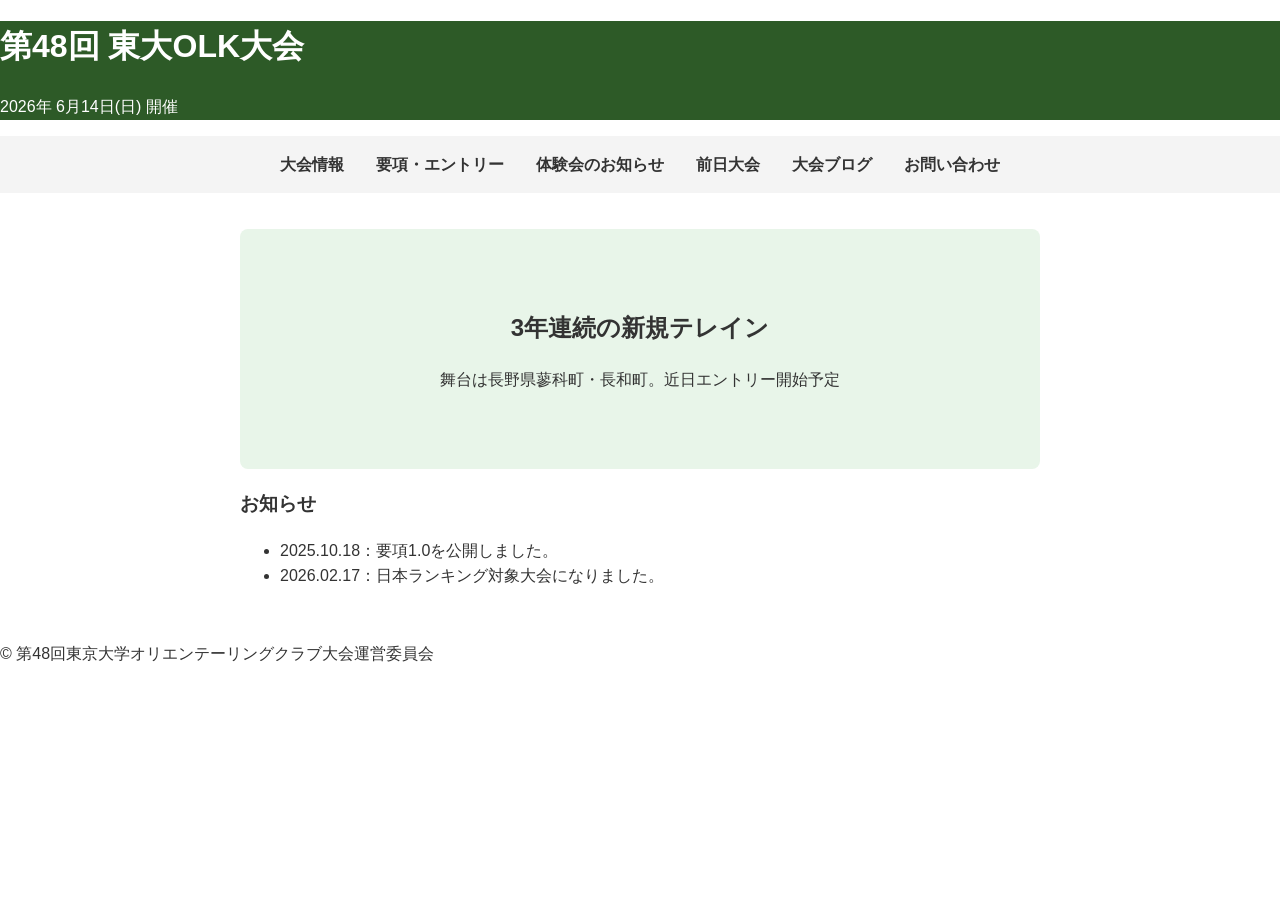
<file: index.html>
<!DOCTYPE html>
<html lang="ja">
<head>
    <meta charset="UTF-8">
    <title>第48回東大OLK大会</title>
    <link rel="stylesheet" href="style.css">
</head>
<body>

    <header>
        <h1>第48回 東大OLK大会</h1>
        <p>2026年 6月14日(日) 開催</p>
    </header>

    <nav>
        <ul>
            <li><a href="info.html">大会情報</a></li>
            <li><a href="entry.html">要項・エントリー</a></li>
            <li><a href="taikenkai.html">体験会のお知らせ</a></li>
            <li><a href="zenjitsu.html">前日大会</a></li>
            <li><a href="blog.html">大会ブログ</a></li>
            <li><a href="contact.html">お問い合わせ</a></li>
        </ul>
    </nav>

    <main>
        <section id="hero">
            <div class="hero-content">
                <h2>3年連続の新規テレイン</h2>
                <p>舞台は長野県蓼科町・長和町。近日エントリー開始予定</p>
            </div>
        </section>

        <section id="news">
            <h3>お知らせ</h3>
            <ul>
                <li>2025.10.18：要項1.0を公開しました。</li>
                <li>2026.02.17：日本ランキング対象大会になりました。</li>
            </ul>
        </section>
    </main>

    <footer>
        <p>&copy; 第48回東京大学オリエンテーリングクラブ大会運営委員会</p>
    </footer>

</body>
</html>
</file>
<file: style.css>
/* style.css */
body {
    font-family: "Helvetica Neue", Arial, sans-serif;
    line-height: 1.6;
    margin: 0;
    color: #333;
}

header {
    background-color: #2d5a27; /* 深い緑 */
    color: white;
    padding: 2rem text-align: center;
}

nav {
    background: #f4f4f4;
    position: sticky;
    top: 0;
}

nav ul {
    display: flex;
    justify-content: center;
    list-style: none;
    padding: 0;
}

nav li a {
    display: block;
    padding: 1rem;
    text-decoration: none;
    color: #333;
    font-weight: bold;
}

nav li a:hover {
    background-color: #ddd;
}

main {
    max-width: 800px;
    margin: 0 auto;
    padding: 20px;
}

#hero {
    background: #e8f5e9;
    padding: 60px 20px;
    text-align: center;
    border-radius: 8px;
    margin-bottom: 20px;
}
</file>
